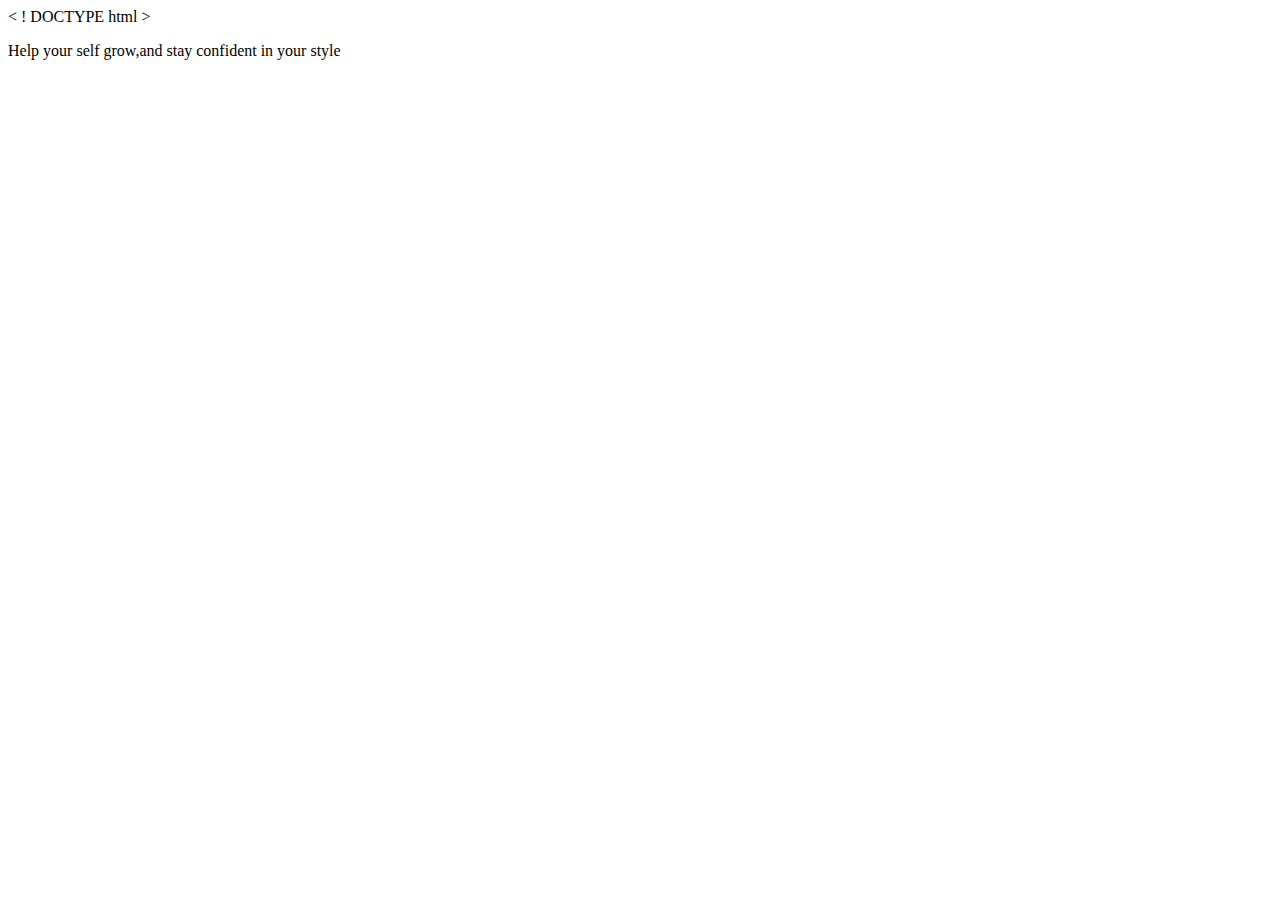
<file: first page.html>
< ! DOCTYPE html >
<html>
    <head>
        <meta charset="utf-8">
        <title>STYLES</title>
        <link rel="stylesheet" herf="style.css">
    </head>
    <body>
<p>Help your self grow,and stay confident in your style</p>
    </body>
    </html>
</file>
